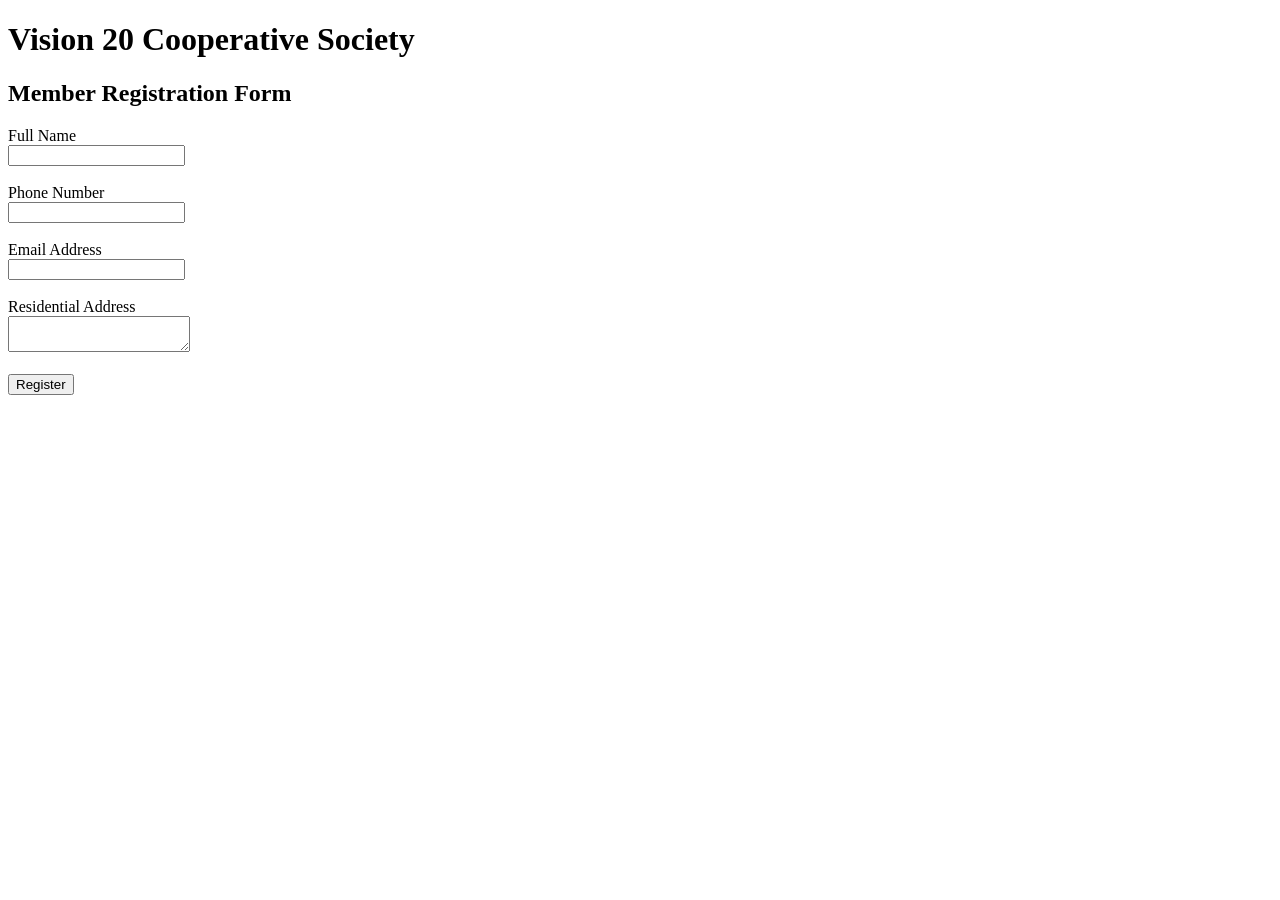
<file: Docs/Frontend/Register.html>
<!DOCTYPE html>
<html lang="en">
<head>
    <meta charset="UTF-8">
    <meta name="viewport" content="width=device-width, initial-scale=1.0">
    <title>Member Registration</title>
</head>
<body>

<h1>Vision 20 Cooperative Society</h1>

<h2>Member Registration Form</h2>

<form>

<label>Full Name</label><br>
<input type="text" name="fullname"><br><br>

<label>Phone Number</label><br>
<input type="tel" name="phone"><br><br>

<label>Email Address</label><br>
<input type="email" name="email"><br><br>

<label>Residential Address</label><br>
<textarea name="address"></textarea><br><br>

<button type="submit">Register</button>

</form>

</body>
</html>
</file>
